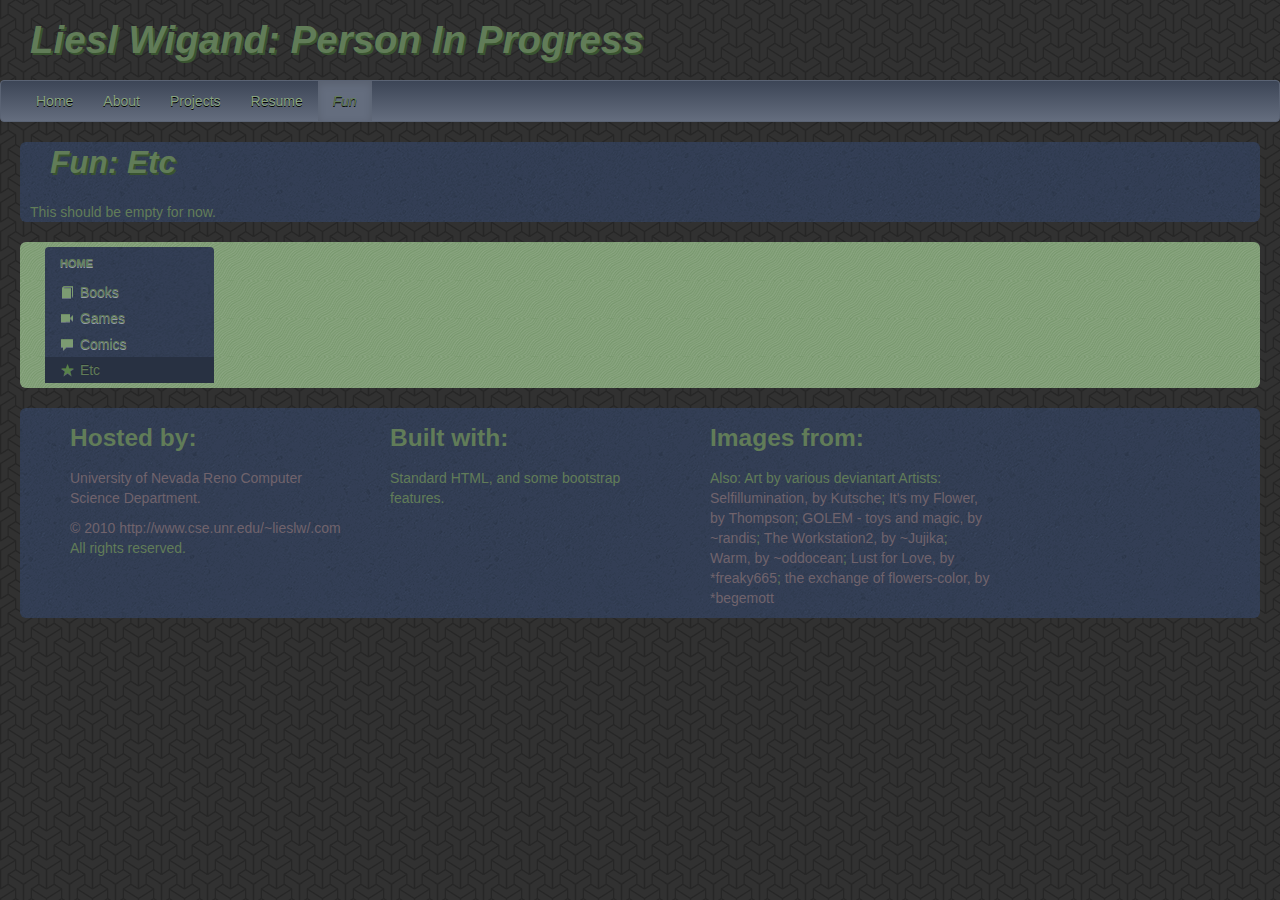
<file: public_html/subFunEtc.html>
<!doctype html>
<html lang="en">
<head>
	<title>Liesl Wigand: Computer Scientist, Graduate Student</title>
	<!--<link rel="stylesheet" href="styles.css" type="text/css" media="screen" />-->
	<!--<link rel="stylesheet" type="text/css" href="print.css" media="print" />-->
	<link rel="stylesheet" href="bootstrap/css/bootstrap.css">
	<script type="text/javascript" src="bootstrap/js/bootstrap.js"></script>
	<!--<script type="text/javascript" src="bootstrap/js/bootstrap.min.js"></script>-->
    <!--<script type="text/javascript" src="http://code.jquery.com/jquery-latest.js"></script>-->
    <!--<script type="text/javascript" src="js/equalcolumns.js"></script>-->
	<!--[if IE]><script src="http://html5shiv.googlecode.com/svn/trunk/html5.js"></script><![endif]-->
</head>
<body>

	<header>
		<h1>Liesl Wigand: Person In Progress</h1>
	</header>
    <div class="navbar">
      <div class="navbar-inner">
        <ul class="nav">
			<li><a href="index.html">Home</a></li>
			<li><a href="about.html">About</a></li>
			<li><a href="exproj.html">Projects</a></li>
			<li><a href="resumepg.html">Resume</a></li>
		    <li class="active"><a href="fun.html"><i>Fun</i></a></li>
	    </ul>
      </div>
    </div>
	<section id="intro">
		<header>
			<h2><strong>Fun:</strong> Etc</h2>
		</header>
		<p> This should be empty for now. </p>
	</section>
	
	<section id="content">
	    <div class="container-fluid">
            <div class="row-fluid">
                <div class="span2">
                    <ul class="nav nav-list">
                      <li class="nav-header"><a href="fun.html">Home</a></li>
                      <li><a href="subFunBooks.html"><i class="icon-book"></i> Books</a></li>
                      <li><a href="subFunGames.html"><i class="icon-facetime-video"></i> Games</a></li>
                      <li><a href="subFunComics.html"><i class="icon-comment"></i> Comics</a></li>
                      <li class="active"><a href="#"><i class="icon-star"></i> Etc</a></li>
                    </ul>
                </div>
                <div class="span10">

                </div>
            </div>
        </div>
	</section>
		
	<footer>
        <div class="container-fluid">
            <div class="span4">
            <h3>Hosted by:</h3>
            <p><a href="http://cse.unr.edu">University of Nevada Reno Computer Science Department. <p>&copy; 2010 <a href="http://www.cse.unr.edu/~lieslw/" title="Liesl Wigand">http://www.cse.unr.edu/~lieslw/.com</a> All rights reserved.</p></a></p>
            </div>

            
            <div class="span4">
            <h3>Built with:</h3>
            <p>Standard HTML, and some bootstrap features.</p>
            </div>
            
            <div class="span4">
            <h3>Images from:</h3>
            <p>Also: Art by various deviantart Artists: <a href="http://kutsche.deviantart.com/">Selfillumination, by Kutsche</a>; <a href="http://thompson46.deviantart.com">It's my Flower, by Thompson</a>; <a href="http://randis.deviantart.com">GOLEM - toys and magic, by ~randis</a>; <a href="http://jujika.deviantart.com">The Workstation2, by ~Jujika</a>; <a href="http://oddocean.deviantart.com">Warm, by ~oddocean</a>; <a href="http://freaky665.deviantart.com">Lust for Love, by *freaky665</a>; <a href="http://begemott.deviantart.com">the exchange of flowers-color, by *begemott</a> <!--:Saved:images/5-thumb.jpg, images/7-thumb.jpg--> </p>
            </div>
        </div>

	</footer>
<!-- Free template created by http://freehtml5templates.com -->
</body>
</html>
</file>
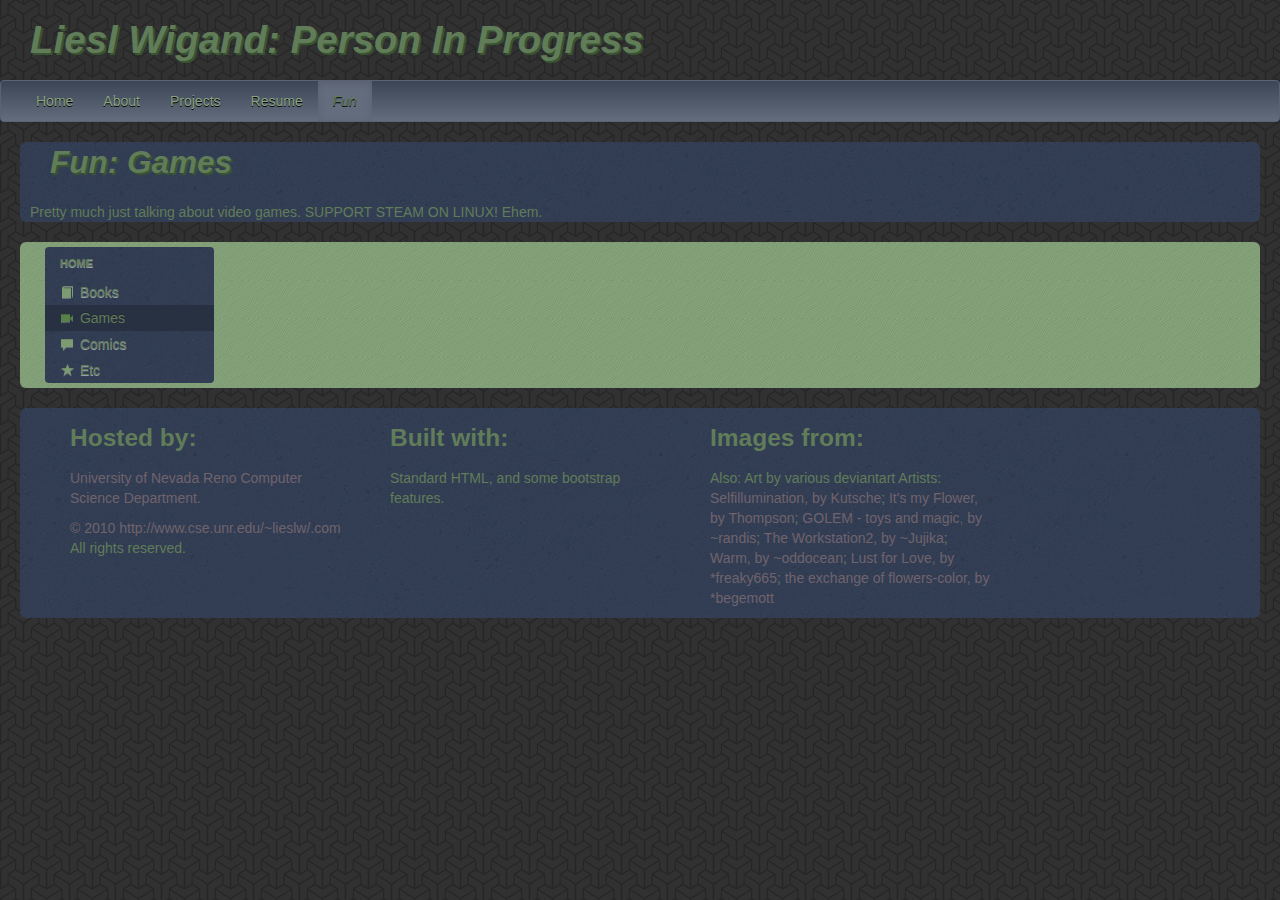
<file: public_html/subFunGames.html>
<!doctype html>
<html lang="en">
<head>
	<title>Liesl Wigand: Computer Scientist, Graduate Student</title>
	<!--<link rel="stylesheet" href="styles.css" type="text/css" media="screen" />-->
	<!--<link rel="stylesheet" type="text/css" href="print.css" media="print" />-->
	<link rel="stylesheet" href="bootstrap/css/bootstrap.css">
	<script type="text/javascript" src="bootstrap/js/bootstrap.js"></script>
	<!--<script type="text/javascript" src="bootstrap/js/bootstrap.min.js"></script>-->
    <!--<script type="text/javascript" src="http://code.jquery.com/jquery-latest.js"></script>-->
    <!--<script type="text/javascript" src="js/equalcolumns.js"></script>-->
	<!--[if IE]><script src="http://html5shiv.googlecode.com/svn/trunk/html5.js"></script><![endif]-->
</head>
<body>

	<header>
		<h1>Liesl Wigand: Person In Progress</h1>
	</header>
    <div class="navbar">
      <div class="navbar-inner">
        <ul class="nav">
			<li><a href="index.html">Home</a></li>
			<li><a href="about.html">About</a></li>
			<li><a href="exproj.html">Projects</a></li>
			<li><a href="resumepg.html">Resume</a></li>
		    <li class="active"><a href="fun.html"><i>Fun</i></a></li>
	    </ul>
      </div>
    </div>
	<section id="intro">
		<header>
			<h2><strong>Fun:</strong> Games</h2>
		</header>
		<p> Pretty much just talking about video games. SUPPORT STEAM ON LINUX! Ehem. </p>
	</section>
	
	<section id="content">
	    <div class="container-fluid">
            <div class="row-fluid">
                <div class="span2">
                    <ul class="nav nav-list">
                      <li class="nav-header"><a href="fun.html">Home</a></li>
                      <li><a href="subFunBooks.html"><i class="icon-book"></i> Books</a></li>
                      <li class="active"><a href="#"><i class="icon-facetime-video"></i> Games</a></li>
                      <li><a href="subFunComics.html"><i class="icon-comment"></i> Comics</a></li>
                      <li><a href="subFunEtc.html"><i class="icon-star"></i> Etc</a></li>
                    </ul>
                </div>
                <div class="span10">

                </div>
            </div>
        </div>
	</section>
		
	<footer>
        <div class="container-fluid">
            <div class="span4">
            <h3>Hosted by:</h3>
            <p><a href="http://cse.unr.edu">University of Nevada Reno Computer Science Department. <p>&copy; 2010 <a href="http://www.cse.unr.edu/~lieslw/" title="Liesl Wigand">http://www.cse.unr.edu/~lieslw/.com</a> All rights reserved.</p></a></p>
            </div>

            
            <div class="span4">
            <h3>Built with:</h3>
            <p>Standard HTML, and some bootstrap features.</p>
            </div>
            
            <div class="span4">
            <h3>Images from:</h3>
            <p>Also: Art by various deviantart Artists: <a href="http://kutsche.deviantart.com/">Selfillumination, by Kutsche</a>; <a href="http://thompson46.deviantart.com">It's my Flower, by Thompson</a>; <a href="http://randis.deviantart.com">GOLEM - toys and magic, by ~randis</a>; <a href="http://jujika.deviantart.com">The Workstation2, by ~Jujika</a>; <a href="http://oddocean.deviantart.com">Warm, by ~oddocean</a>; <a href="http://freaky665.deviantart.com">Lust for Love, by *freaky665</a>; <a href="http://begemott.deviantart.com">the exchange of flowers-color, by *begemott</a> <!--:Saved:images/5-thumb.jpg, images/7-thumb.jpg--> </p>
            </div>
        </div>

	</footer>
<!-- Free template created by http://freehtml5templates.com -->
</body>
</html>
</file>
<file: public_html/print.css>
body { 
  color : #000000; 
  background : #ffffff; 
  font-family : "Times New Roman", Times, serif;
  font-size : 12pt; 
}

a { 
  text-decoration : underline; 
  color : #0000ff; 
}

a:link:after, a:visited:after {
content: " (" attr(href) ") ";
font-size: 70%;
}

nav, sidebar, footer, header, aside { 
  display : none; 
}
</file>
<file: public_html/styles.css>
/* Created by http://freehtml5templates.com */
/* basics */

/* reset */
* {
	margin: 0;
	padding: 0;
	}

/* render html5 elements as block */
header, footer, section, aside, nav, article {
	display: block;
	}

/* standard body */
body {
	margin: 0 auto;
	width: 960px;
	font: 14px/20px "Trebuchet MS", Verdana, Helvetica, Arial, sans-serif;
	background: #271408 url("images/escheresque_ste.png") repeat;
	}
	
/* standard alignments */
.alignleft {
	float: left;
	}

img.alignleft {
	margin: 5px 10px 0 0; 
	}

.alignright {
	float: right;
	}

img.alignright {
	margin: 5px 0 0 10px; 
	}
	
.center {
	text-align: center;
	}
	
.fleft {
	text-align: left;
	float: left;
	margin-left: 20px;
	}
	
.fright {
	float: right;
	text-align: right;
	margin-right: 20px;
	}
	
.fcentered {
	text-align: center;
	}

/* Hx tags */

h1 {
	font-size: 48px;
	padding: 20px 0;
	text-shadow: 2px 2px 2px #000;
	color: #617C58;
	}

h2 {
	font-size: 24px;
	padding: 20px 0;
	}

h3 {
	font-size: 18px;
	padding: 10px 0;
	}

p {
	padding-bottom: 20px;
	}

/* nav */

nav {
	position: absolute;
	width: 960px;
	background-color: #3C4556;/*url("images/navbg.png");*/
	
	/* curved border radius */
	-moz-border-radius: 10px;
	-webkit-border-radius: 10px;
	}

nav ul {
	margin: 0 auto;
	width: 960px;
	list-style: none;
	}

nav ul li {
	float: left;
	}
		
nav ul li a {
	display: block;
	margin-right: 20px;
	width: 140px;
	font-size: 16px;
	font-weight: bold;
	line-height: 44px;
	text-align: center;
	text-decoration: none;
	color: #617C58;
	}
			
nav ul li a:hover {
	color: #89A480;
	font-weight:900;
	}
			
nav ul li.selected a {
	color: #7F9A76;
	font-style:italic;
	}
			
nav ul li.subscribe a {
	margin-left: 20px;
	padding-left: 33px;
	text-align: left;
	background: url("images/rss.png") left center no-repeat;
	}



/* intro */

#intro {
	position: relative;
	margin-top: 55px;
	padding: 50px;
	background: #283142 url("images/asfalt283142.png") repeat;
	
	/* background size */
	-webkit-background-size: 100%;
	-o-background-size: 100%;
	-khtml-background-size: 100%;

	
	/* curved border radius */
	-moz-border-radius: 10px;
	-webkit-border-radius: 10px;
	}
	
#intro h2, #intro p {
	position: relative;
	z-index: 9999;
	width: 350px;
	}
	
#intro h2 {
	padding: 0 0 20px 0;
	font-weight: normal;
	color: #89a480;
	}	
#intro p {
	padding: 0;
	color: #617c58;
	}
	
#intro a {
	color: #7d636c;
	}
	
#intro a:hover {
	color: #a58b94;
	}
	
#intro img {
    width: auto;
    height: auto;
    position: absolute;
    right: 8%;
    top: 8%;
    max-width: 100%;
    vertical-align: text-top;
	/*position: absolute;
	top: 20;
	right: 20;
	width: 100%;
	height: 100%;*/
	
	/* curved border radius */
	-moz-border-radius: 10px;
	-webkit-border-radius: 10px;
	}

/* content and sidebar layout */

#content {
	position: relative;
	margin-top: 50px;
	float: left; 
	width: 920px; 
	margin:10px 5px 10px 0; 
	padding:5px 20px 5px 20px;
	/*background-color: #617C58;
	background-image: url("images/wave617c58.png") repeat;*/
	background: url("images/wave617c58.png") repeat;
	color: #617c58;
	
/* curved border radius */
	-moz-border-radius: 10px;
	-webkit-border-radius: 10px;
}

/* columns */

#content ul.column {
	width: 100%;
	padding: 0;
	margin: 10px 0;
	list-style: none;
}

#content ul.column li {
	float: left;
	width: 230px; /*Set default width*/
	padding: 0;
	margin: 5px 0;
	display: inline;
}

#content .block {
	height: 355px;
	font-size: 1em;
	margin-top: 10px;
	margin-bottom: 10px;
	margin-right: 10px; /*Creates the 10px gap between each column*/
	padding: 20px;
	background: #283142 url("images/asfalt283142.png") repeat;
/* curved border radius */
	-moz-border-radius: 10px;
	-webkit-border-radius: 10px;
}

#content .block a {
	color: #7d636c;
	}
	
#content .block img {
  /*Flexible image size with border*/
	width: 89%;  /*Took 1% off of the width to prevent IE6 bug*/
	padding: 5%;
	background:#fff;
	margin: 0 auto;
	display: block;
	-ms-interpolation-mode: bicubic; /*prevents image pixelation IE 6/7 */
	}
/* end of column configuration */
	
/* footer */
footer {
	width: 960px;
	clear: both;
	color: #617c58;
	overflow: hidden;
	padding-top: 10px;
	/*background-color: #283142;*/
	background: url("images/asfalt283142.png") repeat;
	/* curved border radius */
	-moz-border-radius: 10px;
	-webkit-border-radius: 10px;
	height: 200px;
	margin-bottom: 10px;
	}
	
footer section {
width: 300px;
float: left;
padding: 0 10px;
}

footer section h2 {
margin-top: 0;
color:#89a480;
}

footer section p {
  font-size: 12px;
	}

footer section a {
	color: #7d636c;
	}
	
footer section a:hover {
	color: #a58b94;
	text-decoration: none;
	}
	
/* for inner pages */

/* content and sidebar layout */

#innercontent {
	float: left; 
	width: 300px; 
	margin:10px 5px 10px 0; 
	padding:5px 20px 5px 20px;
	/*background-color: #617c58;*/
	background: url("images/asfalt283142.png") repeat;
	
/* curved border radius */
	-moz-border-radius: 10px;
	-webkit-border-radius: 10px;
}

aside {
	float: right;
	text-align: left; 
	width: 300px; 
	margin:0; 
	padding:0;
	}

/* article */
.articlecontent header p, .blogPost header p a {
	font-size: 14px;
	font-style: italic;
	color: #617c58;
	}

.articlecontent p a {
	color: #70636c;
	}
	
.articlecontent p a:hover {
	color: #a58b94;
	}
	
.articlecontent header p a:hover {
	text-decoration: none;
	color: #89a480;
	}
	
/* box shadow on pics */
.articlecontent img {
	-webkit-box-shadow: 3px 3px 7px #777;
	}

/* sidebar */
aside section {
	margin: 10px 0 0 10px;
	padding: 10px 15px;
	background-color: #617C58;
	
/* curved border radius */
	-moz-border-radius: 10px;
	-webkit-border-radius: 10px;
	}

aside section ul {
	margin: 0 0 0 20px;
	color: #FFF;
	}
	
aside section ul li a {
	display: block;
	text-decoration: none;
	color: #646D7E;
	}
		
aside section ul li a:hover {
	text-decoration: underline;
	color: #fff;
	}
</file>
